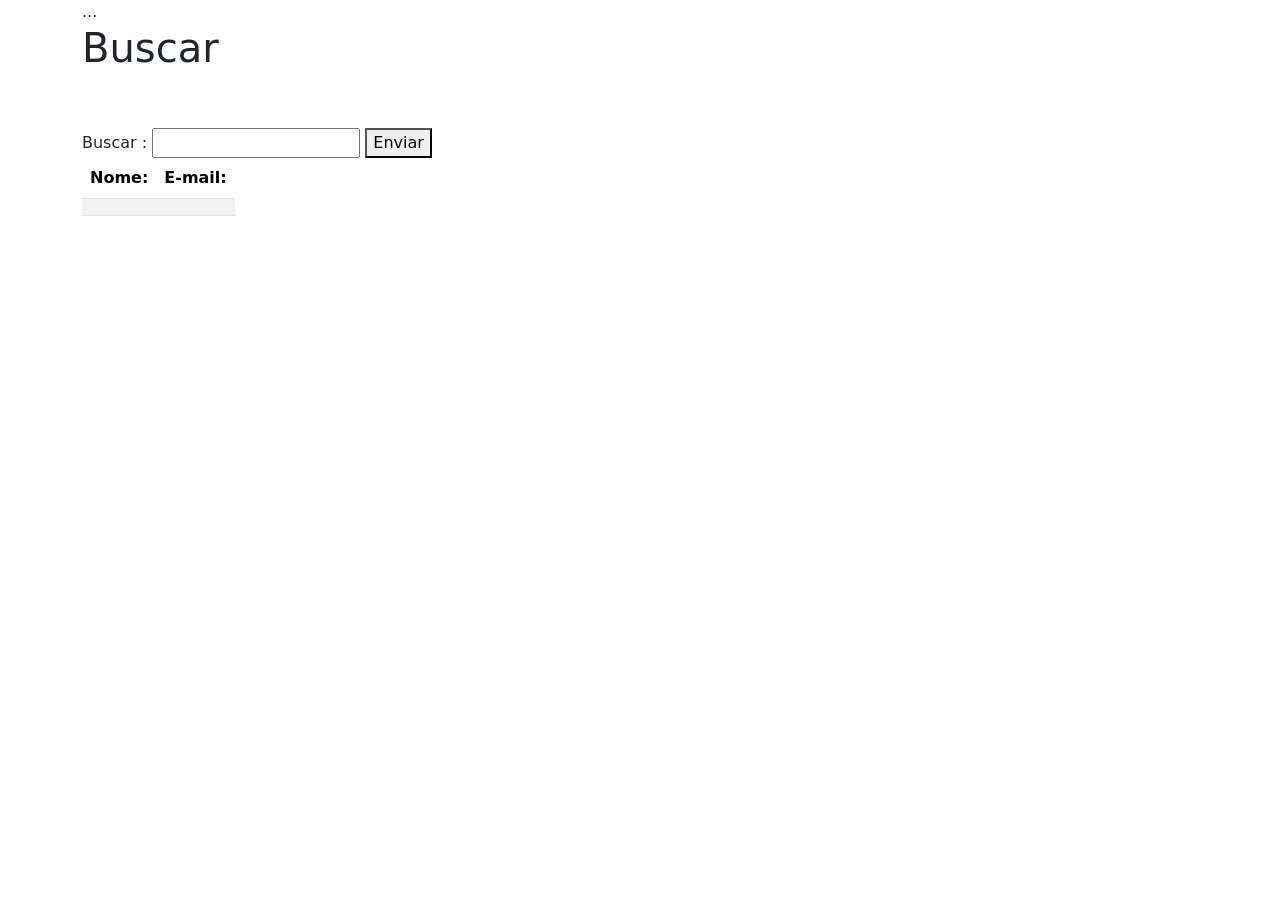
<file: springboot/rh/src/main/resources/templates/index.html>
<!doctype html>
<html lang=”pt-br” xmlns:th="http://thymeleaf.org">

<head>
    <!-- Required meta tags -->
    <meta charset="utf-8">
    <meta name="viewport" content="width=device-width, initial-scale=1">
    <!-- Bootstrap CSS -->
    <link href="https://cdn.jsdelivr.net/npm/bootstrap@5.1.3/dist/css/bootstrap.min.css" rel="stylesheet">
    <title>Buscar</title>
</head>

<body>
    <div class="container">
        <div th:insert="~{fragmentos/header :: header}"><!-- barra de menu -->...</div>
        <h1>Buscar</h1>
        <span th:text="${msg}"></span>
        <br>
        <br>
        <form method="post">
            Buscar : <input type="text" name="buscar" id="buscar">
            <button type="submit">Enviar</button>
        </form>
        <div th:if="${#objects.nullSafe(funcionarios, default)}">
            <table class="table table-hover table-responsive w-auto table-striped">
                <thead>
                    <tr>
                        <th scope="col">Nome:</th>
                        <th scope="col">E-mail:</th>
                    </tr>
                </thead>
                <tbody>
                    <tr th:each="funcionario : ${funcionarios}">
                        <td><span th:text="${funcionario.nome}"></span></td>
                        <td><span th:text="${funcionario.email}"></span></td>
                    </tr>
                </tbody>
            </table>
        </div>
    </div>
</body>

</html>
</file>
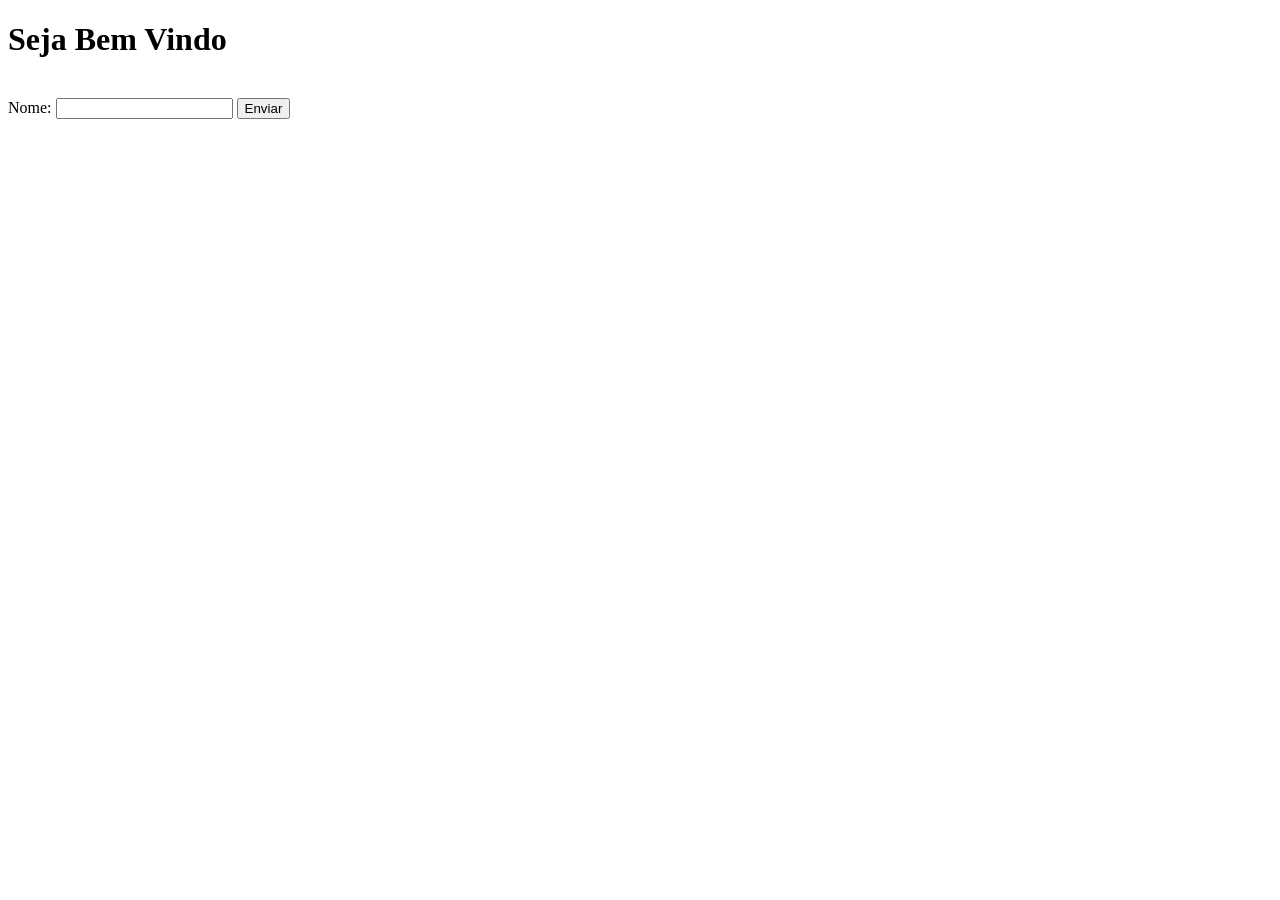
<file: springboot/teste_thymeleaf/src/main/resources/templates/index.html>
<!DOCTYPE html>
<!-- incluir o thymeleaf -->
<html lang="en" xmlns:th=http://thymeleaf.org>
<head>
    <meta charset="UTF-8">
    <meta name="viewport" content="width=device-width, initial-scale=1.0">
    <title>Teste thymeleaf</title>
</head>
<body>
    <!-- inserir a nav bar -->
     <div th:insert="~{fragmentos/header :: header}"></div>
    <h1>Seja Bem Vindo</h1>
    <span th:text="${msg}"></span>

    <br>
    <form action="/home" method="post">
        Nome: <input type="text" name="nome" id="nome">
        <button type="submit">Enviar</button>

    </form>
    
</body>
</html>
</file>
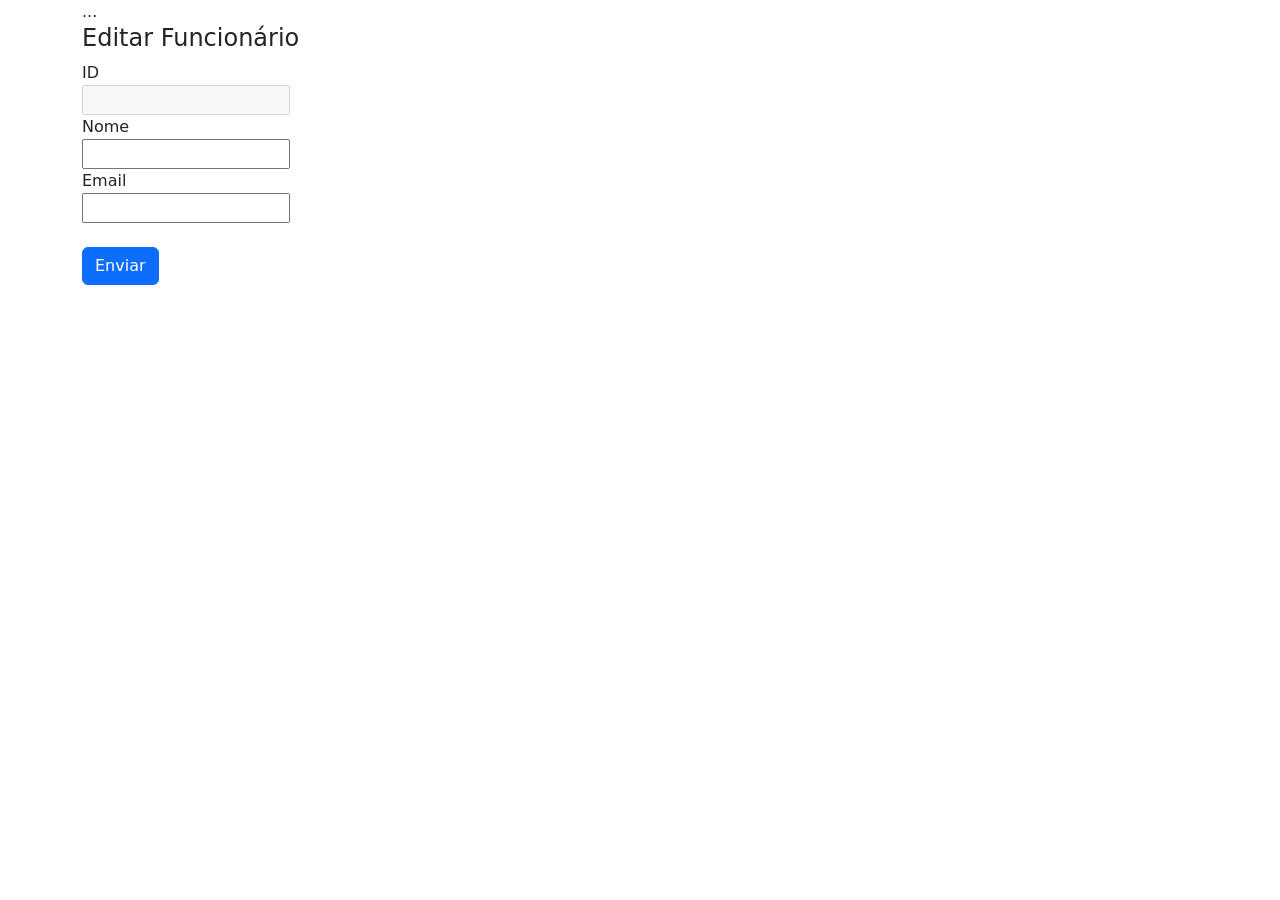
<file: springboot/rh/src/main/resources/templates/funcionario/editarfuncionario.html>
<!doctype html>
<html lang=”pt-br” xmlns:th="http://thymeleaf.org">

<head>
    <!-- Required meta tags -->
    <meta charset="utf-8">
    <meta name="viewport" content="width=device-width, initial-scale=1">
    <!-- Bootstrap CSS -->
    <link href="https://cdn.jsdelivr.net/npm/bootstrap@5.1.3/dist/css/bootstrap.min.css" rel="stylesheet">
    <title>Funcionario</title>
</head>

<body>
    <div class="container">
        <div th:insert="~{fragmentos/header :: header}"><!-- barra de menu -->...</div>
        <h4>Editar Funcionário</h4>
        <form method="post">
            <div class="form-group" th:each="funcionario : ${funcionario}">
                <label>ID</label> <br> <input type="text" name="nome" id="id" th:value="${funcionario.id}"
                    disabled="true"> <br> <label>Nome</label>
                <br> <input type="text" name="nome" id="nome" th:value="${funcionario.nome}"> <br> <label>Email

                </label> <br> <input type="text" name="email" id="email" th:value="${funcionario.email}"> <br>

                <br>
            </div>
            <button type="submit" class="btn btn-primary">Enviar</button>
        </form>
    </div>
</body>

</html>
</file>
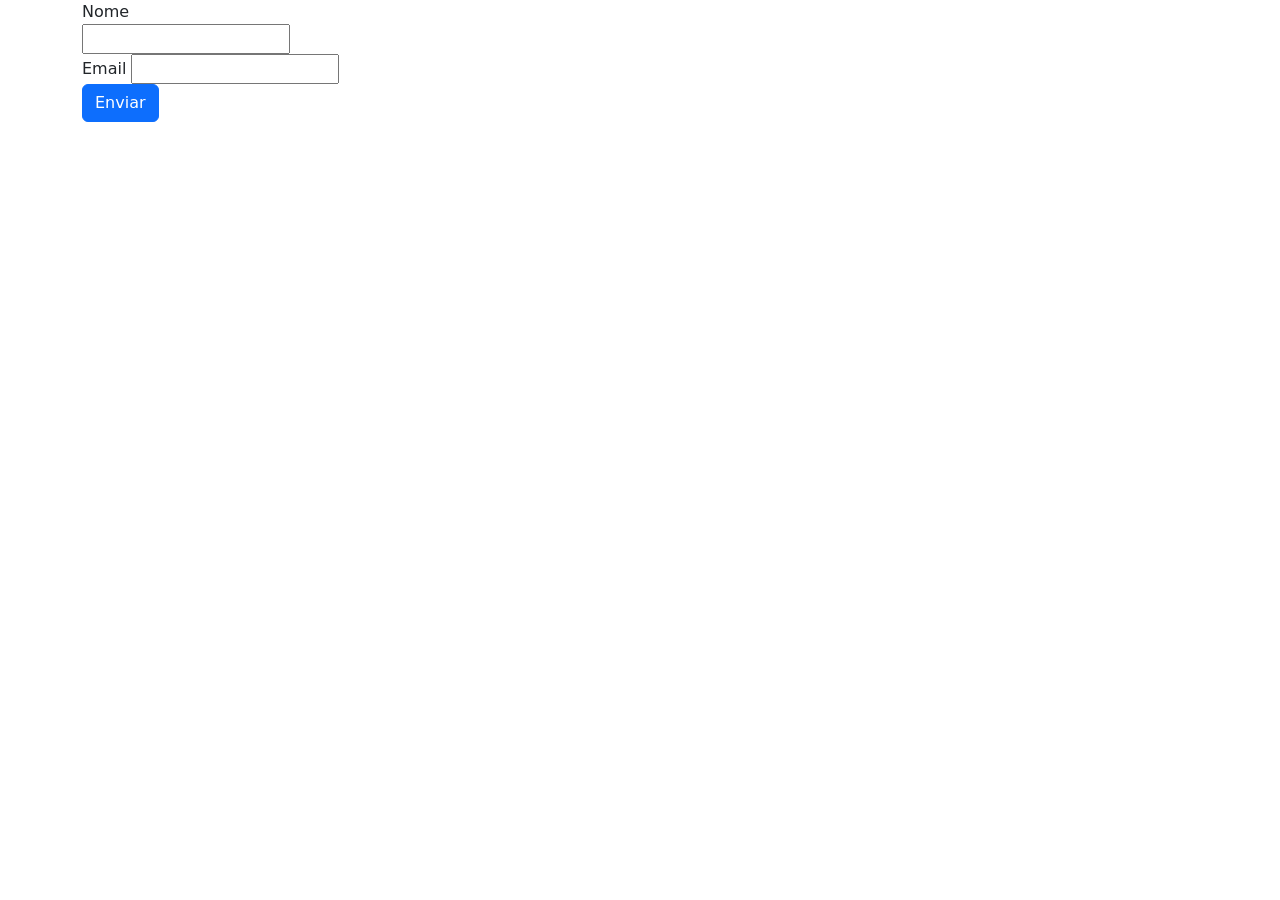
<file: springboot/rh/src/main/resources/templates/funcionario/funcionario.html>
<!DOCTYPE html>
<html lang="pt-br" xmlns:th="http://thymeleaf.org">

<head>
    <meta charset="UTF-8">
    <meta name="viewport" content="width=device-width, initial-scale=1.0">
    <title>Cadastro Funcionários</title>
    <!-- link para o bootStrap -->
    <link rel="stylesheet" href="https://cdn.jsdelivr.net/npm/bootstrap@5.1.3/dist/css/bootstrap.min.css">
</head>

<body>
    <div class="container">
        <!-- navBar -->
        <div></div>
        <form method="post">
            <div class="form-group">
                <label for="">Nome</label>
                <br>
                <input type="text" name="nome" id="nome">
                <br>
                <label for="">Email</label>
                <input type="email" name="email" id="email">
                <br>
            </div>
            <button type="submit" class="btn btn-primary">Enviar</button>

        </form>
    </div>

</body>

</html>
</file>
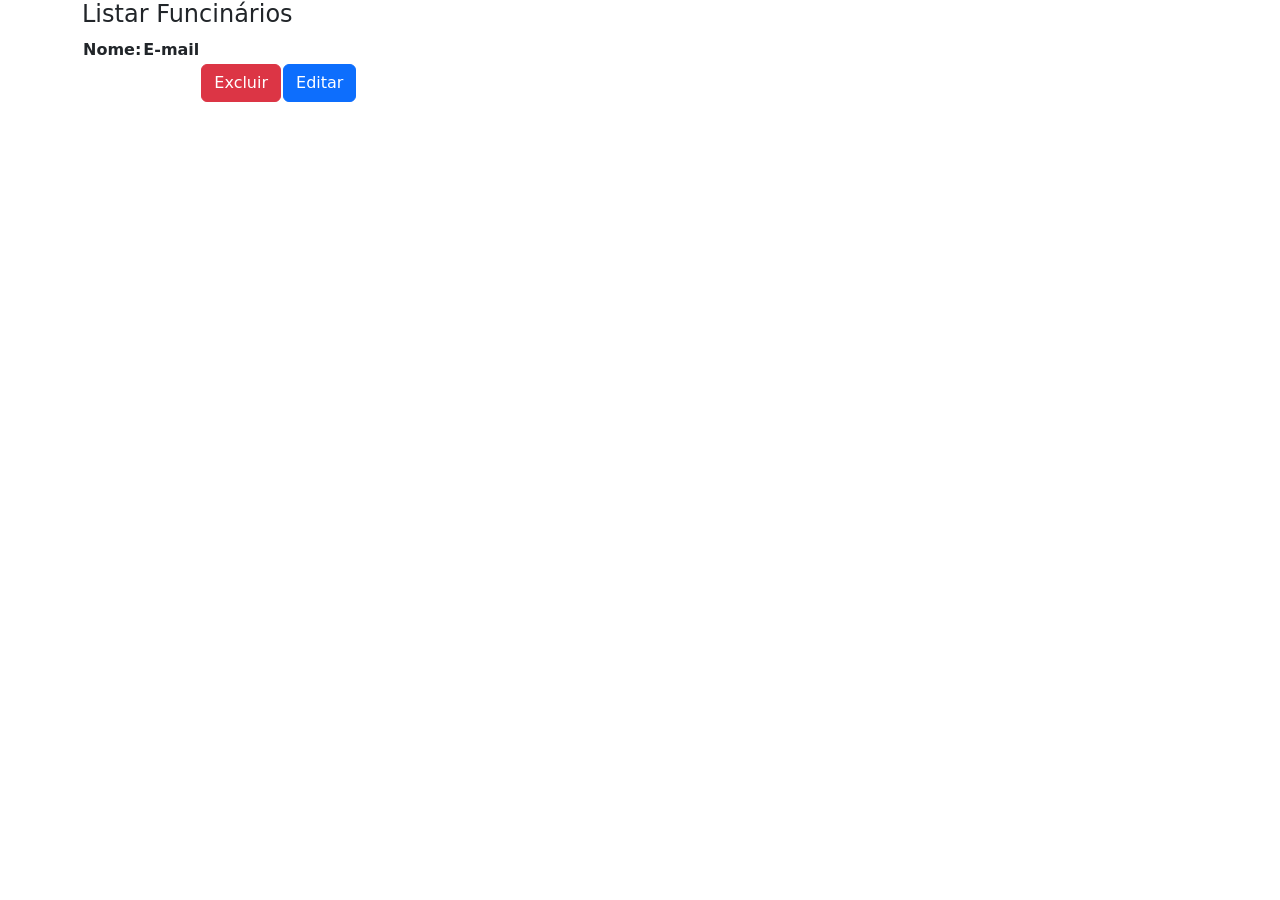
<file: springboot/rh/src/main/resources/templates/funcionario/listarfuncionarios.html>
<!doctype html>
<html lang="pt-br" xmlns:th="http://thymeleaf.org">

<head>
    <!-- Required meta tags -->
    <meta charset="utf-8">
    <meta name="viewport" content="width=device-width, initial-scale=1">
    <!-- Bootstrap CSS -->
    <link href="https://cdn.jsdelivr.net/npm/bootstrap@5.1.3/dist/css/bootstrap.min.css" rel="stylesheet">
    <title>Listar Funcionário</title>
</head>

<body>
    <div class="container">
        <!-- navbar -->
        <div th:insert="{fragmentos/header :: header}"></div>
    <h4>Listar Funcinários</h4>
    <table class="table-hover">
        <thead>
            <tr>
                <th scope="col">Nome:</th>
                <th scope="col">E-mail</th>
            </tr>
        </thead>
        <tbody>
            <!-- listar o funcionario da lista de funcinários -->
            <tr th:each="funcionario : ${funcionarios}">
                <td><span th:text="${funcionario.nome}"></span></td>
                <td><span th:text="${funcionario.email}"></span></td>
                <td><a th:href="@{'/deletarfuncionario/'+${funcionario.id}}" class="waves-effect waves-light btn-small">
                    <button type="button" class="btn btn-danger">Excluir</button>
                </a></td>
                <td><a th:href="@{'/editarfuncionario/'+${funcionario.id}}" class="waves-effect waves-light btn-small">
                    <button type="button" class="btn btn-primary">Editar</button>
                </a></td>
            </tr>
        </tbody>
    </table>
</html>
</file>
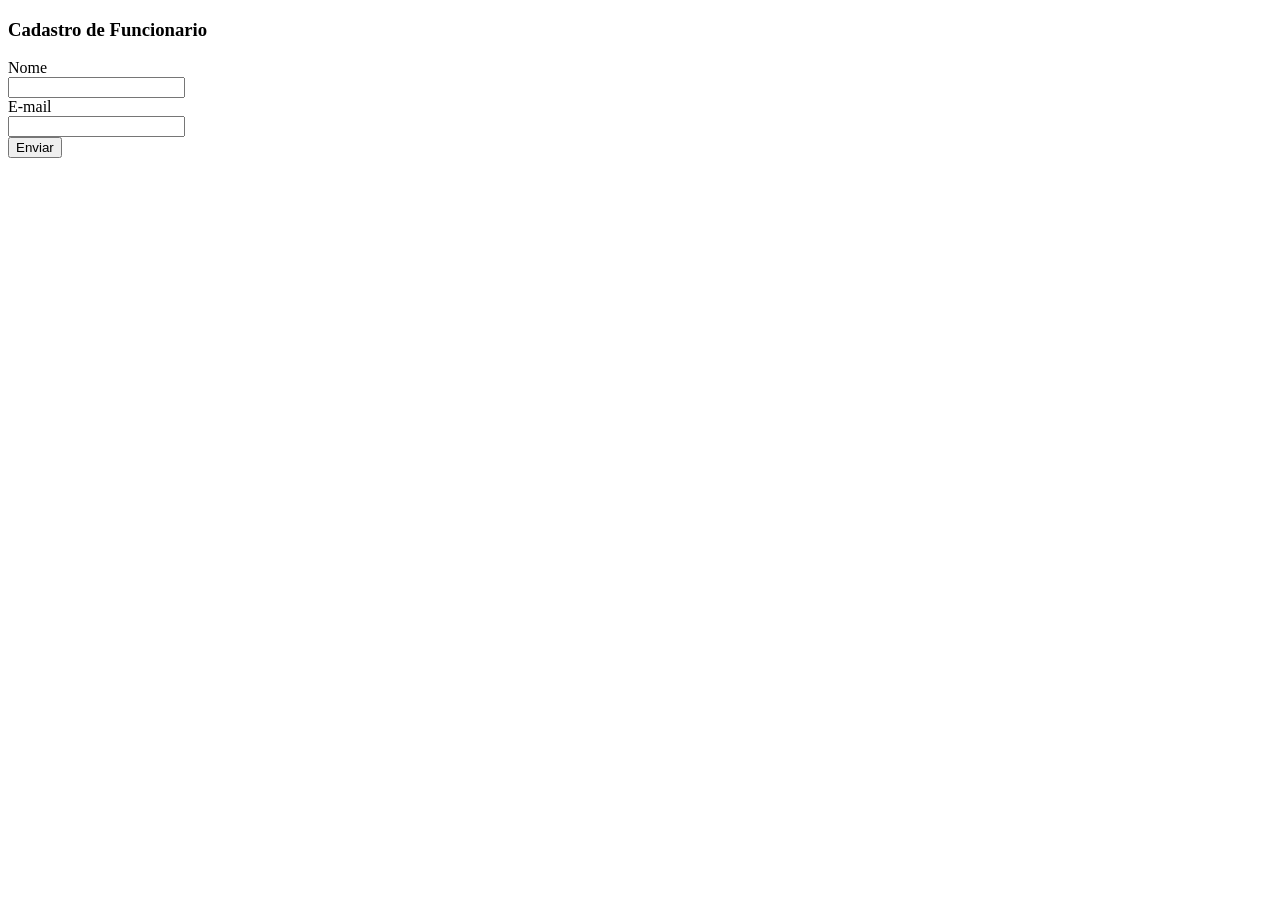
<file: springboot/rh2/src/main/resources/templates/funcionario/funcionario.html>
<!DOCTYPE html>
<html lang="en" xmlns:th="http://thymeleaf.org">
<head>
    <meta charset="UTF-8">
    <meta name="viewport" content="width=device-width, initial-scale=1.0">
    <title>Document</title>
    <link rel="stylesheet" th:href="@{/css/style.css}">
</head>
<body>
    <div class="container">
        <div th:insert="~{fragmentos/header :: header}"></div>
        <h3>Cadastro de Funcionario</h3>
        <form action="" method="post">
            <div>
                <label for="">Nome</label>
                <br>
                <input type="text" name="nome" id="nome">
                <br>
                <label for="">E-mail</label>
                <br>
                <input type="email" name="email" id="email">
            </div>
            <button type="submit">Enviar</button>
        </form>
        
    </div>
</body>
</html>
</file>
